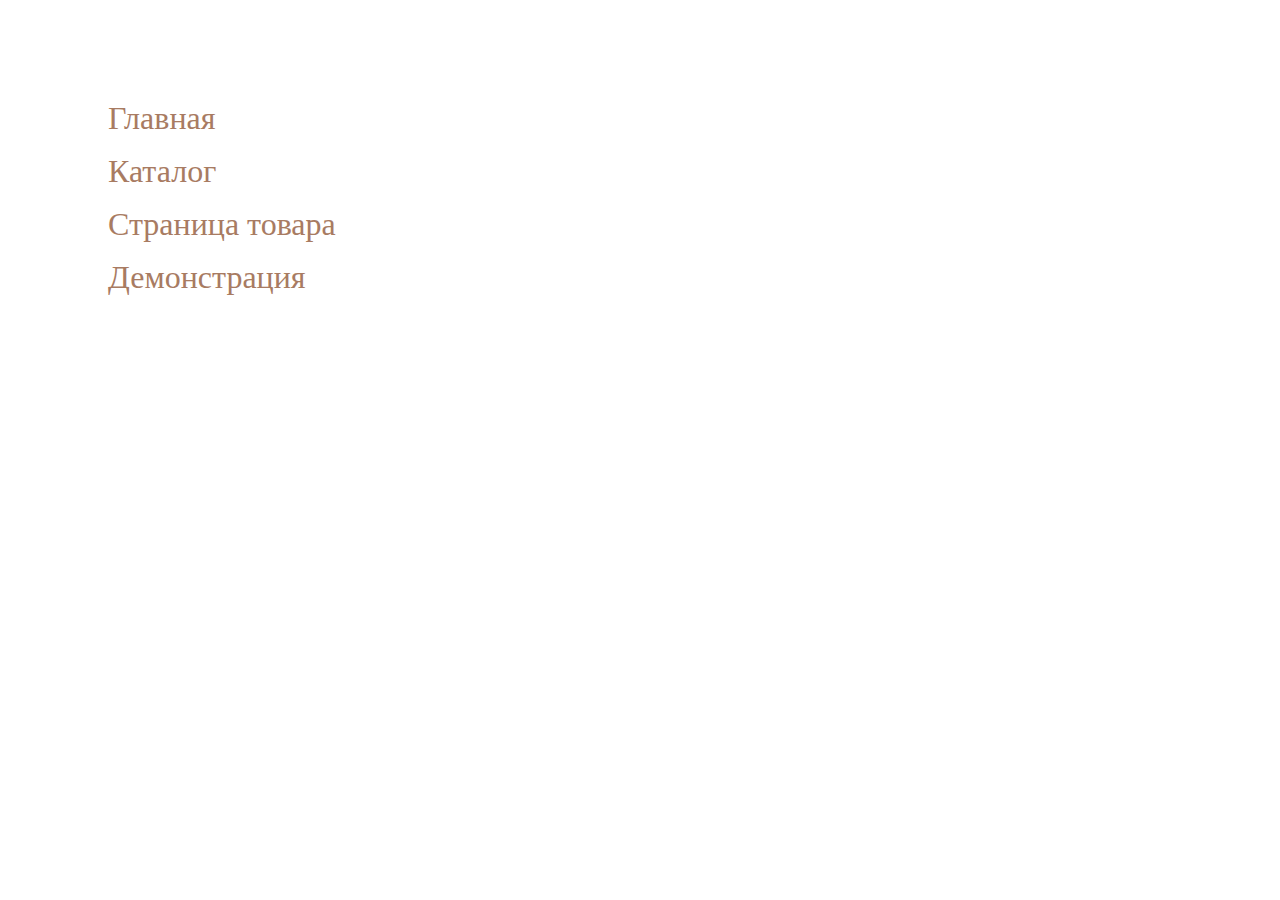
<file: index.html>
<!DOCTYPE html>
<html lang="en">
<head>
  <meta charset="UTF-8">
  <title>Jewellery</title>
  <style>
    div {
      margin-top: 100px;
      margin-left: 100px;
    }
    a {
      font-size: 32px;
      color: #A87B62;
      text-decoration: none;
      cursor: pointer;
    }
    a:hover {
      opacity: 0.5;
    }
  </style>
</head>
<body>
<div>
  <p><a href="main.html">Главная</a></p>
  <p><a href="catalog.html">Каталог</a></p>
  <p><a href="product.html">Страница товара</a></p>
  <p><a href="fitting.html">Демонстрация</a></p>
</div>
</body>
</html>
</file>
